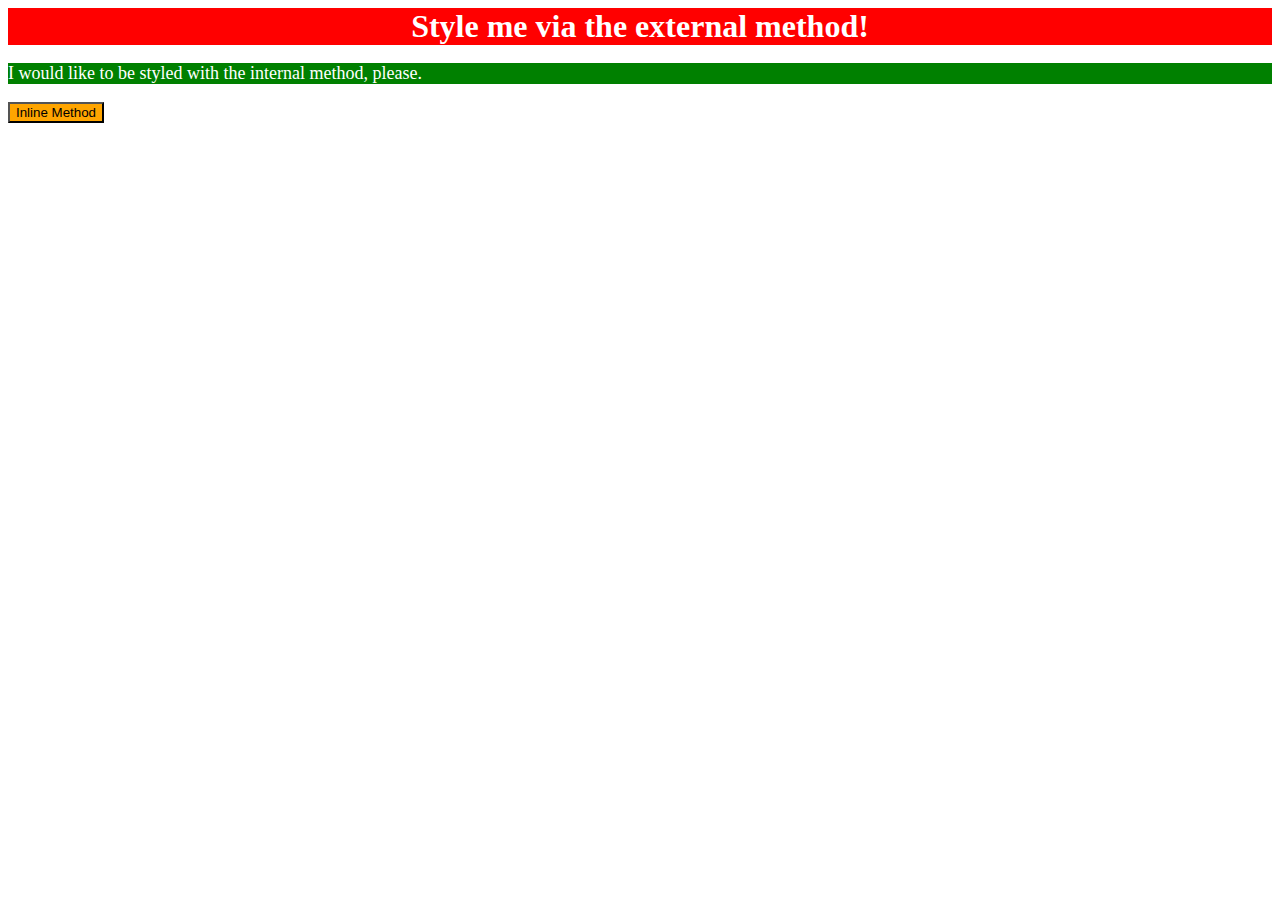
<file: foundations/01-css-methods/index.html>
<!DOCTYPE html>
<html lang="en">
  <head>
    <meta charset="UTF-8">
    <meta http-equiv="X-UA-Compatible" content="IE=edge">
    <meta name="viewport" content="width=device-width, initial-scale=1.0">
    <link rel="stylesheet" href="styles.css">
    <title>Methods for Adding CSS</title>
    <style>
      p {
        background-color: green;
        color: white;
        font-size: 18px;
      }
    </style>
  </head>
  <body>
    <div>Style me via the external method!</div>
    <p>I would like to be styled with the internal method, please.</p>
    <button style="background-color: orange; font-size; 18px">Inline Method</button>
  </body>
</html>
</file>
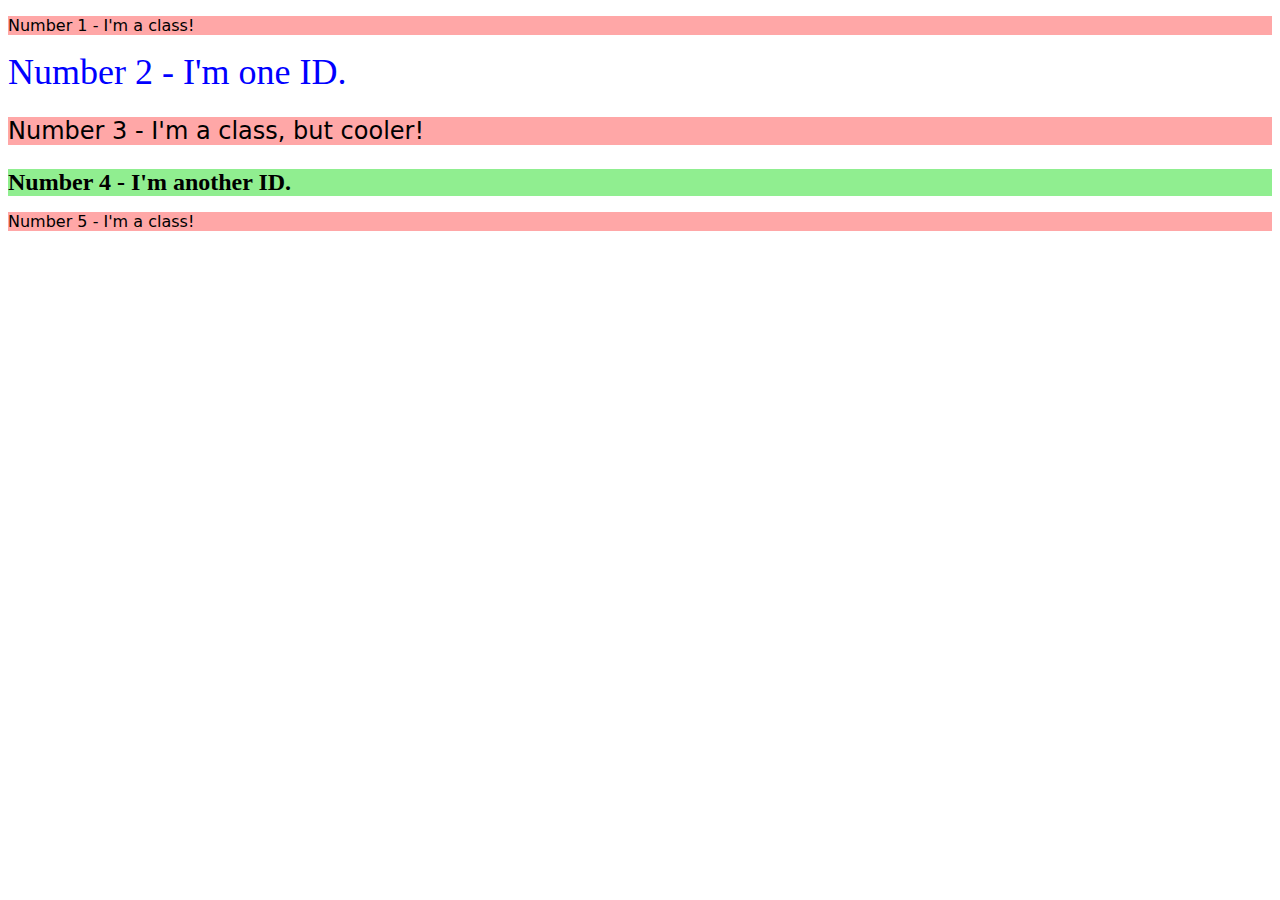
<file: foundations/02-class-id-selectors/index.html>
<!DOCTYPE html>
<html lang="en">
  <head>
    <meta charset="UTF-8">
    <meta http-equiv="X-UA-Compatible" content="IE=edge">
    <meta name="viewport" content="width=device-width, initial-scale=1.0">
    <title>Class and ID Selectors</title>
    <link rel="stylesheet" href="style.css">
  </head>
  <body>
    <p class="pinkBG">Number 1 - I'm a class!</p>
    <div id="two">Number 2 - I'm one ID.</div>
    <p class="pinkBG cooler">Number 3 - I'm a class, but cooler!</p>
    <div id="four">Number 4 - I'm another ID.</div>
    <p class="pinkBG">Number 5 - I'm a class!</p>
  </body>
</html>
</file>
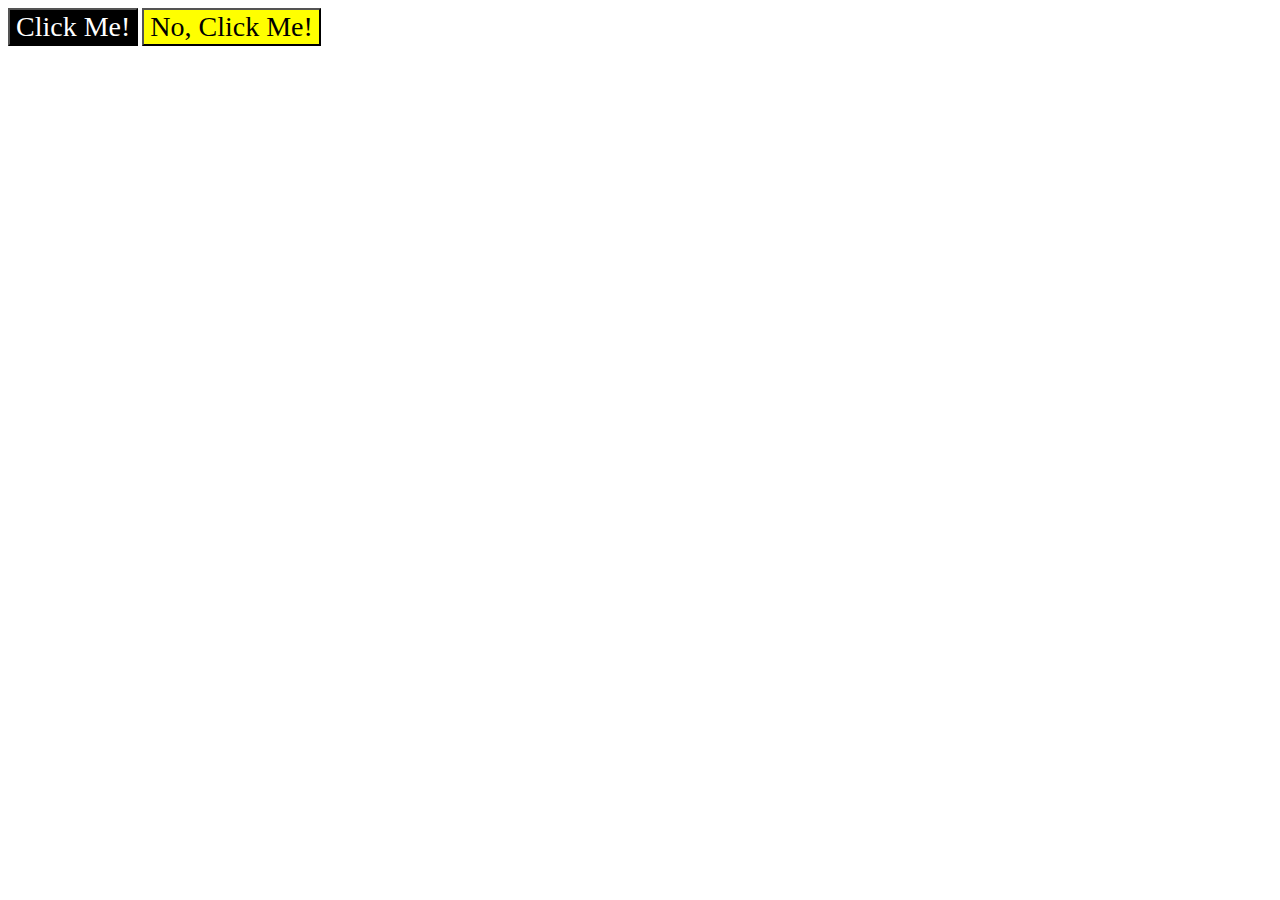
<file: foundations/03-grouping-selectors/index.html>
<!DOCTYPE html>
<html lang="en">
  <head>
    <meta charset="UTF-8">
    <meta http-equiv="X-UA-Compatible" content="IE=edge">
    <meta name="viewport" content="width=device-width, initial-scale=1.0">
    <title>Grouping Selectors</title>
    <link rel="stylesheet" href="style.css">
  </head>
  <body>
    <button class="ClickMe font">Click Me!</button>
    <button class="NClickMe font">No, Click Me!</button>
  </body>
</html>
</file>
<file: foundations/01-css-methods/styles.css>
div {
    background-color: red;
    color: white;
    font-size: 32px;
    text-align: center;
    font-weight: bold;
}
</file>
<file: foundations/02-class-id-selectors/style.css>
.pinkBG {
    background-color: #ffa7a7 ;
    font-family: "Verdana","DejaVu Sans", sans-serif;
}

#two {
    color:blue;
    font-size: 36px;
}

.pinkBG.cooler {
    font-size: 24px;
}

#four {
    background-color: lightgreen;
    font-size: 24px;
    font-weight: bold;
}
</file>
<file: foundations/03-grouping-selectors/style.css>
.font,
.ClickMe,
.NClickMe {
    font-size: 28px;
    font-family: "Times New Roman", Helvetica, sans-serif;
}

.ClickMe {
    background-color: black;
    color: white;
}

.NClickMe {
    background-color: yellow;
}
</file>
